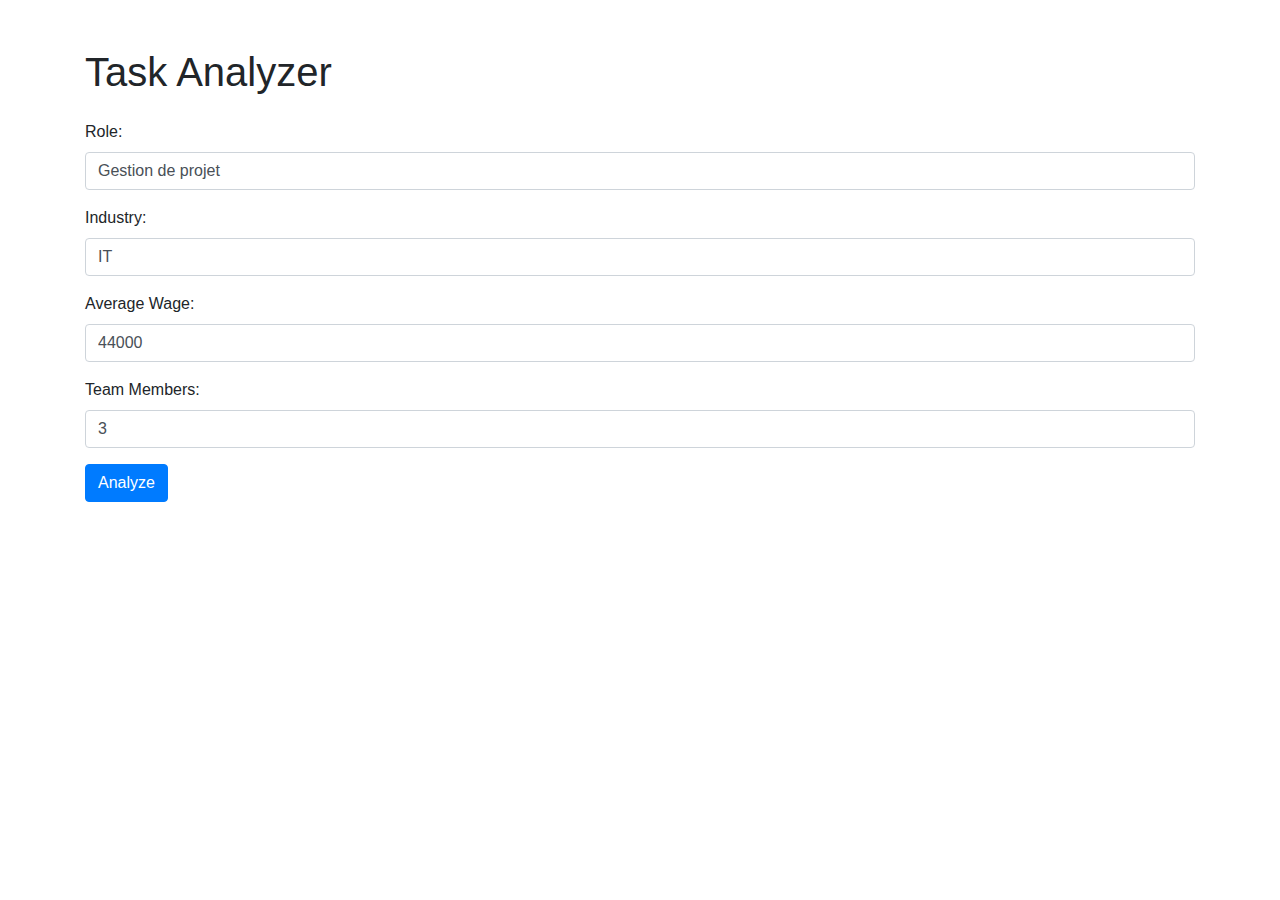
<file: templates/index.html>
<!DOCTYPE html>
<html lang="en">
<head>
    <meta charset="UTF-8">
    <title>Task Analyzer</title>
    <link href="https://stackpath.bootstrapcdn.com/bootstrap/4.5.2/css/bootstrap.min.css" rel="stylesheet">
    <style>
        .loading-overlay {
            position: fixed;
            width: 100%;
            height: 100%;
            top: 0;
            left: 0;
            background-color: rgba(0, 0, 0, 0.5);
            z-index: 9999;
            display: none;
        }
        .loading-spinner {
            position: absolute;
            top: 50%;
            left: 50%;
            transform: translate(-50%, -50%);
            font-size: 20px;
            color: #fff;
        }
    </style>
</head>
<body>
<div class="container">
    <h1 class="mt-5">Task Analyzer</h1>
    <form id="analyzeForm" action="/analyze" method="post" class="mt-4">
        <div class="form-group">
            <label for="role">Role:</label>
            <input type="text" id="role" name="role" value="Gestion de projet" class="form-control" required>
        </div>
        <div class="form-group">
            <label for="industry">Industry:</label>
            <input type="text" id="industry" name="industry" value="IT" class="form-control" required>
        </div>
        <div class="form-group">
            <label for="average_wage">Average Wage:</label>
            <input type="number" id="average_wage" name="average_wage" value="44000" class="form-control" required>
        </div>
        <div class="form-group">
            <label for="team_members">Team Members:</label>
            <input type="number" id="team_members" name="team_members" value="3" class="form-control" required>
        </div>
        <button type="submit" class="btn btn-primary" id="analyzeBtn">Analyze</button>
    </form>
</div>

<div class="loading-overlay" id="loadingOverlay">
    <div class="loading-spinner">Work in Progress...</div>
</div>

<script>
    document.getElementById('analyzeForm').addEventListener('submit', function () {
        document.getElementById('loadingOverlay').style.display = 'block';
    });
</script>

</body>
</html>
</file>
